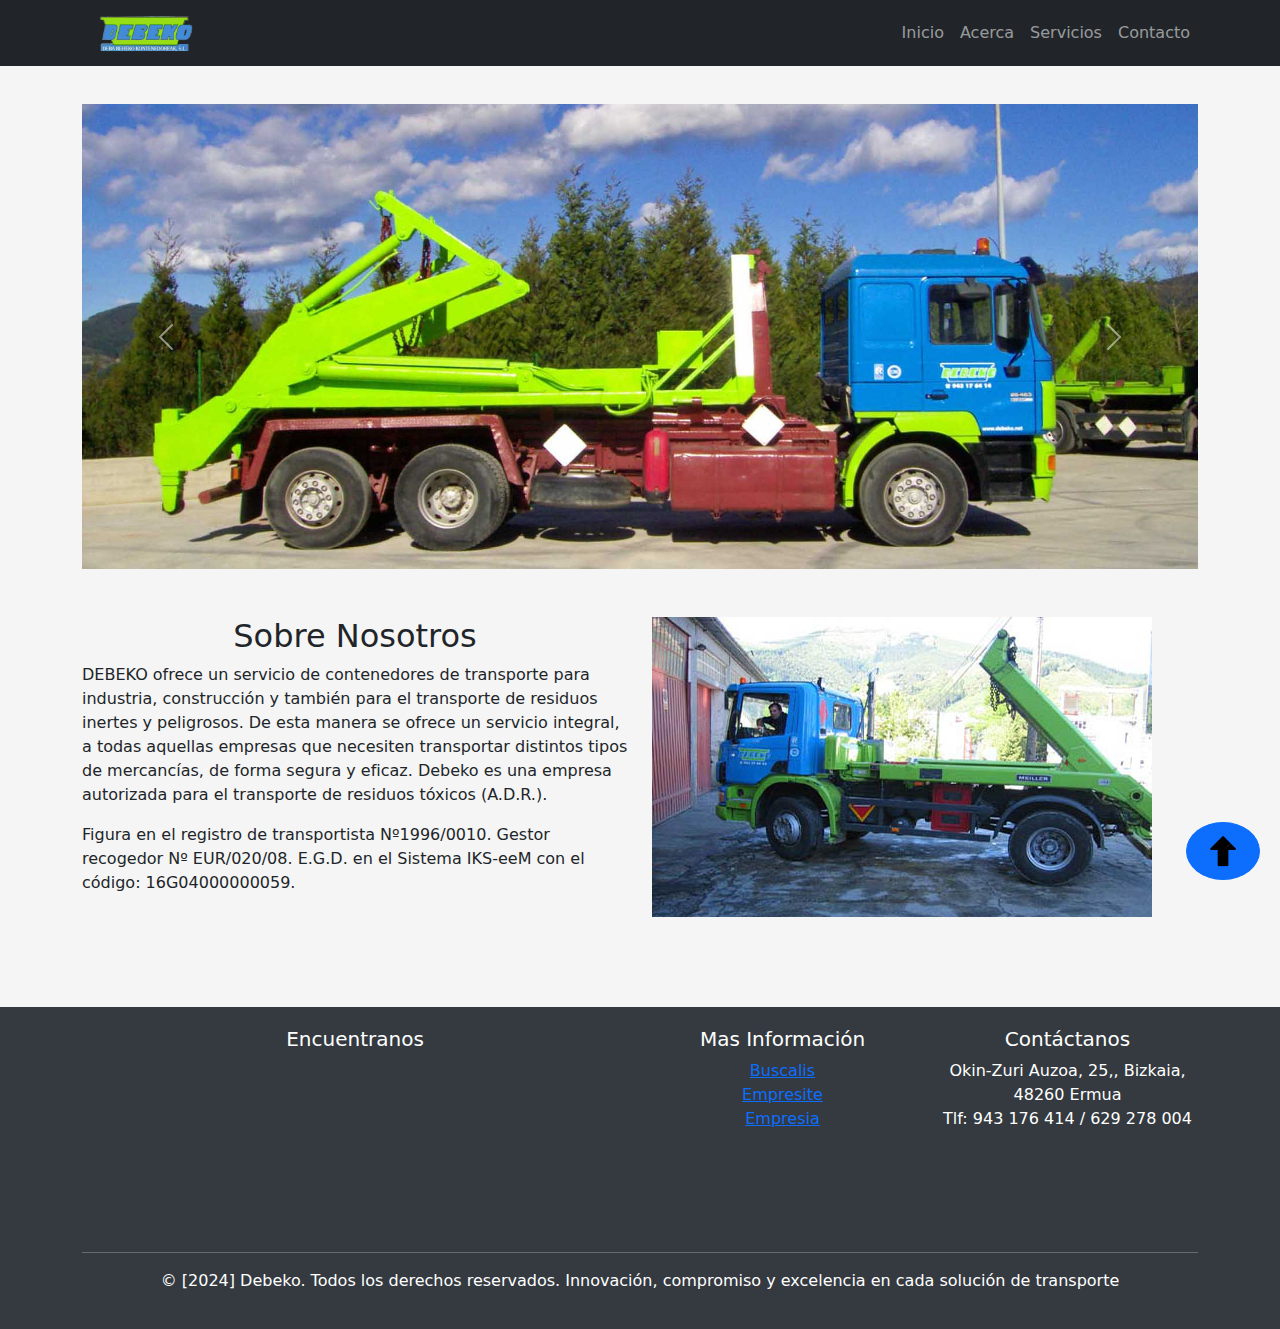
<file: Web/index.html>
<!DOCTYPE html>
<html lang="es">

<head>
    <meta charset="UTF-8">
    <meta name="viewport" content="width=device-width, initial-scale=1.0">
    <title>Debeko</title>
    <link href="./bootstrap-5.0.2-dist/css/bootstrap.min.css" rel="stylesheet" />
    <script src="https://code.jquery.com/jquery-3.6.0.min.js"></script>
    <script src="./bootstrap-5.0.2-dist/js/bootstrap.min.js"></script>
    <link rel="stylesheet" href="../Web/style/style.css">
   
    
</head>
<body>
    


 <!-- Navbar -->
 <nav class="navbar navbar-expand-lg navbar-dark bg-dark navbar-custom fixed-top">
    <div class="container">
        <a class="navbar-brand" href="./index.html">
            <img src="./img/debeko-logo.png" alt="Logo">
        </a>
        <button class="navbar-toggler" type="button" data-bs-toggle="collapse" data-bs-target="#navbarNav"
            aria-controls="navbarNav" aria-expanded="false" aria-label="Toggle navigation">
            <span class="navbar-toggler-icon"></span>
        </button>
        <div class="collapse navbar-collapse justify-content-end" id="navbarNav">
            <ul class="navbar-nav">
                <li class="nav-item">
                    <a class="nav-link" href="./index.html">Inicio</a>
                </li>
                <li class="nav-item">
                    <a class="nav-link" href="./ES/acerca.html">Acerca</a>
                </li>
                <li class="nav-item">
                    <a class="nav-link" href="./ES/servicios.html">Servicios</a>
                </li>
                <li class="nav-item">
                    <a class="nav-link" href="./ES/contacto.html">Contacto</a>
                </li>
            </ul>
        </div>
    </div>
</nav>

<!-- Carousel -->
<div class="container mt-5">
    <div id="carouselExampleControls" class="carousel slide" data-bs-ride="carousel" data-bs-interval="8000">
        <div class="carousel-inner">
            <div class="carousel-item active">
                <img src="./img/corousel1.jpg" class="d-block w-100" alt="...">
            </div>
            <div class="carousel-item">
                <img src="./img/carousel2.jpg" class="d-block w-100" alt="...">
            </div>
            <div class="carousel-item">
                <img src="./img/carousel3.jpg" class="d-block w-100" alt="...">
            </div>
        </div>
        <button class="carousel-control-prev" type="button" data-bs-target="#carouselExampleControls"
            data-bs-slide="prev">
            <span class="carousel-control-prev-icon" aria-hidden="true"></span>
            <span class="visually-hidden"></span>
        </button>
        <button class="carousel-control-next" type="button" data-bs-target="#carouselExampleControls"
            data-bs-slide="next">
            <span class="carousel-control-next-icon" aria-hidden="true"></span>
            <span class="visually-hidden"></span>
        </button>
    </div>
</div>

<!-- Sobre Nosotros -->
<div class="container mt-5">
    <div class="row justify-content-center">
        <div class="col-md-6">
            <h2 class="text-center">Sobre Nosotros</h2>
            <p>
                DEBEKO ofrece un servicio de contenedores de transporte para industria, construcción y también
                para el transporte de residuos inertes y peligrosos. De esta manera se ofrece un servicio integral,
                a todas aquellas empresas que necesiten transportar distintos tipos de mercancías, de forma segura
                y eficaz. Debeko es una empresa autorizada para el transporte de residuos tóxicos (A.D.R.).
            </p>
            <p>
                Figura en el registro de transportista Nº1996/0010. Gestor recogedor Nº EUR/020/08. E.G.D. en el
                Sistema IKS-eeM con el código: 16G04000000059.
            </p>
        </div>
        <div class="col-md-6">
            <img src="./img/info.jpg" class="img-fluid" alt="Ejemplo Imagen">
        </div>
    </div>
</div>

<!-- Botón para volver arriba -->
<a href="#" class="scroll-to-top btn btn-primary btn-lg rounded-circle">
    <img src="../Web/img/flecha (2).png" alt="Volver Arriba" height="40px">
</a>

    <!-- FOOTER -->
<footer class="footer" >
    <div class="container">
      <div class="row">
        <div class="col-md-6">
          <h5>Encuentranos</h5>
          <!-- Embedding a Google Map -->
          <iframe src="https://www.google.com/maps/embed?pb=!1m14!1m8!1m3!1d11286.64785616112!2d-2.5058884!3d43.1926967!3m2!1i1024!2i768!4f13.1!3m3!1m2!1s0xd4e2b0090e9325f%3A0x72a18cc10395227f!2sDebeko!5e0!3m2!1ses!2ses!4v1648051832264!5m2!1ses!2ses" width="100%" height="170" style="border:0;" allowfullscreen="yes" loading="lazy"></iframe>

        </div>
        <div class="col-md-3">
          <h5>Mas Información</h5>
          <!-- Social Media Links -->
          <ul class="list-unstyled">
            <li><a href="https://vizcaya.buscalis.com/ermua/limpieza/limpieza-debeko-kontenedoreak" class="social-link facebook">Buscalis</a></li>
            <li><a href="https://empresite.eleconomista.es/DEBA-BEHEKO-KONTENEDOREAK.html" class="social-link youtube">Empresite</a></li>
            <li><a href="https://www.empresia.es/distintivo/debeko-deba-beheko-kontenedoreak-sl/oepm/m-2694286/#google_vignette" class="social-link instagram">Empresia</a></li>
          </ul>
        </div>
        <div class="col-md-3">
          <h5>Contáctanos</h5>
          <!-- Contact Information -->
          <address >
            Okin-Zuri Auzoa, 25,, Bizkaia,<br>
            48260 Ermua<br>
            <abbr >Tlf:</abbr> 943 176 414 / 629 278 004
          </address>
        </div>
      </div>
      <!-- Copyright Notice -->
      <div class="row">
        <div class="col">
          <hr>
          <p style="color: white;" >&copy;  [2024] Debeko. Todos los derechos reservados. Innovación, compromiso y excelencia en cada solución de transporte</p>
        </div>
      </div>
    </div>
  </footer>

  <script>
    $(document).ready(function(){
        // Agregar la clase 'active' al hacer clic en un enlace del navbar
        $('.navbar-nav .nav-link').on('click', function(){
            $('.navbar-nav').find('.active').removeClass('active');
            $(this).addClass('active');
        });
    });
</script>

    








</body>

</html>
</file>
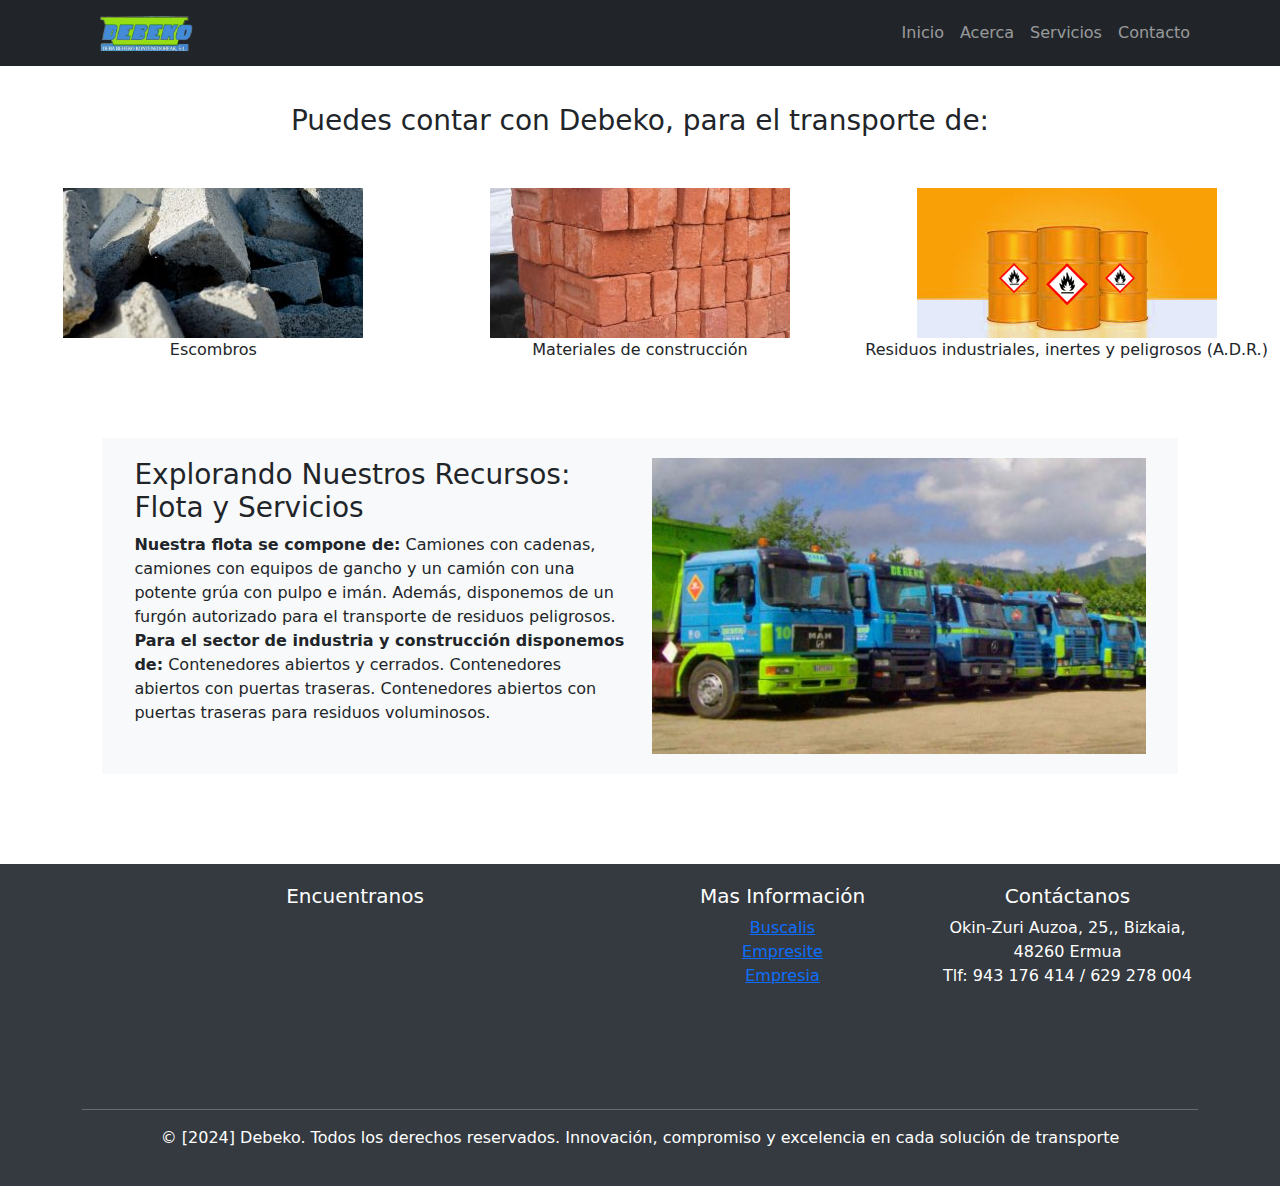
<file: Web/ES/acerca.html>
<!DOCTYPE html>
<html lang="en">
<head>
    <meta charset="UTF-8">
    <meta name="viewport" content="width=device-width, initial-scale=1.0">
    <title>Document</title>
    <link rel="stylesheet" href="../style/style.css">
    <link href="./bootstrap-5.0.2-dist/css/bootstrap.min.css" rel="stylesheet" />
    <script src="https://code.jquery.com/jquery-3.6.0.min.js"></script>
    <script src="./bootstrap-5.0.2-dist/js/bootstrap.min.js"></script>
</head>

<body>

    <nav class="navbar navbar-expand-lg navbar-dark bg-dark navbar-custom fixed-top">
        <div class="container">
            <a class="navbar-brand" href="../index.html">
                <img src="../img/debeko-logo.png" alt="Logo">
            </a>
            <button class="navbar-toggler" type="button" data-bs-toggle="collapse" data-bs-target="#navbarNav"
                aria-controls="navbarNav" aria-expanded="false" aria-label="Toggle navigation">
                <span class="navbar-toggler-icon"></span>
            </button>
            <div class="collapse navbar-collapse justify-content-end" id="navbarNav">
                <ul class="navbar-nav">
                    <li class="nav-item">
                        <a class="nav-link" href="../index.html">Inicio</a>
                    </li>
                    <li class="nav-item">
                        <a class="nav-link" href="./acerca.html">Acerca</a>
                    </li>
                    <li class="nav-item">
                        <a class="nav-link" href="#">Servicios</a>
                    </li>
                    <li class="nav-item">
                        <a class="nav-link" href="#">Contacto</a>
                    </li>
                </ul>
            </div>
        </div>
    </nav>
    


    <div class="container-fluid navbar-container mt-5" style="text-align: center; ">
        <h3>Puedes contar con Debeko, para el transporte de:</h3>
    </div>
    

    <!-- Divs con imágenes -->
    <div class="container-fluid" style="margin-top: 50px;">
        <div class="row">
            
        </div>
        <div class="row image-container">
            <div class="col-md-4 text-center">
                <div class="image-box">
                    <img src="../img/img1.jpg" alt="">
                    <p class="image-text">Escombros</p>
                </div>
            </div>
            <div class="col-md-4 text-center">
                <div class="image-box">
                    <img src="../img/img2.jpg" alt="Imagen 2">
                    <p class="image-text">Materiales de construcción</p>
                </div>
            </div>
            <div class="col-md-4 text-center">
                <div class="image-box">
                    <img src="../img/img3jpg.jpg" alt="Imagen 3">
                    <p class="image-text">Residuos industriales, inertes y peligrosos (A.D.R.)</p>
                </div>
            </div>
        </div>
    </div>

    <div class="row section-container" style="margin-top: 60px; margin-left:8%; margin-right:8%;">
        <div class="col-md-6">
            <h3>Explorando Nuestros Recursos: Flota y Servicios</h3>
            <p><b>Nuestra flota se compone de:</b>

                Camiones con cadenas, camiones con equipos de gancho y un camión con una potente grúa con pulpo e imán.
                Además, disponemos de un furgón autorizado para el transporte de residuos peligrosos.
                
                <b>Para el sector de industria y construcción disponemos de:</b>
                
                Contenedores abiertos y cerrados. Contenedores abiertos con puertas traseras. Contenedores abiertos con puertas traseras para residuos voluminosos.</p>
        </div>
        <div class="col-md-6">
            <img src="../img/info2.jpg" alt="Imagen 4" class="img-fluid">
        </div>
    </div>

   
    </div>




    <!-- FOOTER -->
<footer class="footer" >
    <div class="container">
      <div class="row">
        <div class="col-md-6">
          <h5>Encuentranos</h5>
          <!-- Embedding a Google Map -->
          <iframe src="https://www.google.com/maps/embed?pb=!1m14!1m8!1m3!1d11286.64785616112!2d-2.5058884!3d43.1926967!3m2!1i1024!2i768!4f13.1!3m3!1m2!1s0xd4e2b0090e9325f%3A0x72a18cc10395227f!2sDebeko!5e0!3m2!1ses!2ses!4v1648051832264!5m2!1ses!2ses" width="100%" height="170" style="border:0;" allowfullscreen="yes" loading="lazy"></iframe>

        </div>
        <div class="col-md-3">
          <h5>Mas Información</h5>
          <!-- Social Media Links -->
          <ul class="list-unstyled">
            <li><a href="https://vizcaya.buscalis.com/ermua/limpieza/limpieza-debeko-kontenedoreak" class="social-link facebook">Buscalis</a></li>
            <li><a href="https://empresite.eleconomista.es/DEBA-BEHEKO-KONTENEDOREAK.html" class="social-link youtube">Empresite</a></li>
            <li><a href="https://www.empresia.es/distintivo/debeko-deba-beheko-kontenedoreak-sl/oepm/m-2694286/#google_vignette" class="social-link instagram">Empresia</a></li>
          </ul>
        </div>
        <div class="col-md-3">
          <h5>Contáctanos</h5>
          <!-- Contact Information -->
          <address >
            Okin-Zuri Auzoa, 25,, Bizkaia,<br>
            48260 Ermua<br>
            <abbr >Tlf:</abbr> 943 176 414 / 629 278 004
          </address>
        </div>
      </div>
      <!-- Copyright Notice -->
      <div class="row">
        <div class="col">
          <hr>
          <p style="color: white;" >&copy;  [2024] Debeko. Todos los derechos reservados. Innovación, compromiso y excelencia en cada solución de transporte</p>
        </div>
      </div>
    </div>
  </footer>

  





    
</body>
</html>
</file>
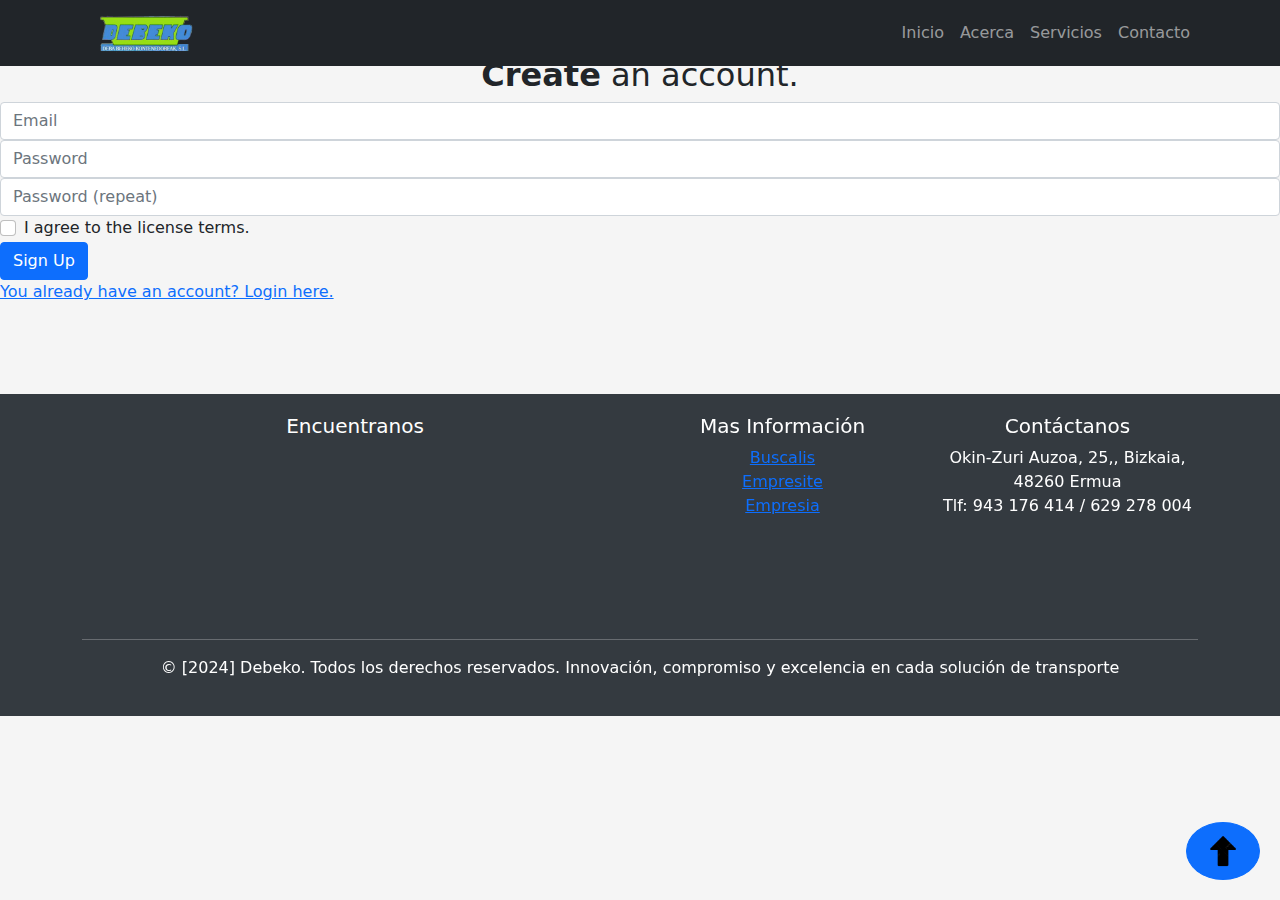
<file: Web/ES/contacto.html>
<!DOCTYPE html>
<html lang="es">

<head>
    <meta charset="UTF-8">
    <meta name="viewport" content="width=device-width, initial-scale=1.0">
    <title>Debeko</title>
    <link href="./bootstrap-5.0.2-dist/css/bootstrap.min.css" rel="stylesheet" />
    <script src="https://code.jquery.com/jquery-3.6.0.min.js"></script>
    <script src="./bootstrap-5.0.2-dist/js/bootstrap.min.js"></script>
    <link rel="stylesheet" href="../style/style.css">


</head>


<body>

    <nav class="navbar navbar-expand-lg navbar-dark bg-dark navbar-custom fixed-top">
        <div class="container">
            <a class="navbar-brand" href="../index.html">
                <img src="../img/debeko-logo.png" alt="Logo">
            </a>
            <button class="navbar-toggler" type="button" data-bs-toggle="collapse" data-bs-target="#navbarNav"
                aria-controls="navbarNav" aria-expanded="false" aria-label="Toggle navigation">
                <span class="navbar-toggler-icon"></span>
            </button>
            <div class="collapse navbar-collapse justify-content-end" id="navbarNav">
                <ul class="navbar-nav">
                    <li class="nav-item">
                        <a class="nav-link" href="../index.html">Inicio</a>
                    </li>
                    <li class="nav-item">
                        <a class="nav-link" href="../ES/acerca.html">Acerca</a>
                    </li>
                    <li class="nav-item">
                        <a class="nav-link" href="./servicios.html">Servicios</a>
                    </li>
                    <li class="nav-item">
                        <a class="nav-link" href="./contacto.html">Contacto</a>
                    </li>
                </ul>
            </div>
        </div>
    </nav>
    
    <div class="register-photo">
        <div class="form-container">
            <div class="image-holder"></div>
            <form method="post">
                <h2 class="text-center"><strong>Create</strong> an account.</h2>
                <div class="form-group"><input class="form-control" type="email" name="email" placeholder="Email"></div>
                <div class="form-group"><input class="form-control" type="password" name="password" placeholder="Password"></div>
                <div class="form-group"><input class="form-control" type="password" name="password-repeat" placeholder="Password (repeat)"></div>
                <div class="form-group">
                    <div class="form-check"><label class="form-check-label"><input class="form-check-input" type="checkbox">I agree to the license terms.</label></div>
                </div>
                <div class="form-group"><button class="btn btn-primary btn-block" type="submit">Sign Up</button></div><a href="#" class="already">You already have an account? Login here.</a></form>
        </div>
    </div>




</body>




<!-- Botón para volver arriba -->
<a href="#" class="scroll-to-top btn btn-primary btn-lg rounded-circle">
    <img src="../img/flecha (2).png" alt="Volver Arriba" height="40px">
</a>




<!-- FOOTER -->
<footer class="footer">
    <div class="container">
        <div class="row">
            <div class="col-md-6">
                <h5>Encuentranos</h5>
                <!-- Embedding a Google Map -->
                <iframe
                    src="https://www.google.com/maps/embed?pb=!1m14!1m8!1m3!1d11286.64785616112!2d-2.5058884!3d43.1926967!3m2!1i1024!2i768!4f13.1!3m3!1m2!1s0xd4e2b0090e9325f%3A0x72a18cc10395227f!2sDebeko!5e0!3m2!1ses!2ses!4v1648051832264!5m2!1ses!2ses"
                    width="100%" height="170" style="border:0;" allowfullscreen="yes" loading="lazy"></iframe>

            </div>
            <div class="col-md-3">
                <h5>Mas Información</h5>
                <!-- Social Media Links -->
                <ul class="list-unstyled">
                    <li><a href="https://vizcaya.buscalis.com/ermua/limpieza/limpieza-debeko-kontenedoreak"
                            class="social-link facebook">Buscalis</a></li>
                    <li><a href="https://empresite.eleconomista.es/DEBA-BEHEKO-KONTENEDOREAK.html"
                            class="social-link youtube">Empresite</a></li>
                    <li><a href="https://www.empresia.es/distintivo/debeko-deba-beheko-kontenedoreak-sl/oepm/m-2694286/#google_vignette"
                            class="social-link instagram">Empresia</a></li>
                </ul>
            </div>
            <div class="col-md-3">
                <h5>Contáctanos</h5>
                <!-- Contact Information -->
                <address>
                    Okin-Zuri Auzoa, 25,, Bizkaia,<br>
                    48260 Ermua<br>
                    <abbr>Tlf:</abbr> 943 176 414 / 629 278 004
                </address>
            </div>
        </div>
        <!-- Copyright Notice -->
        <div class="row">
            <div class="col">
                <hr>
                <p style="color: white;">&copy; [2024] Debeko. Todos los derechos reservados. Innovación, compromiso
                    y excelencia en cada solución de transporte</p>
            </div>
        </div>
    </div>
</footer>












</body>

</html>
</file>
<file: Web/style/style.css>
body {
    padding-top: 56px;
    background-color: whitesmoke;
    /* Altura del navbar */
}

.navbar-brand img {
    max-height: 40px;
    max-width: 150px;
    /* Ajusta el tamaño máximo de la imagen */
}

.jumbotron {
    background-color: #f8f9fa;
    /* Color de fondo */
}
footer {
    background-color: #343a40;
    color: white;
    padding: 20px 0;
    text-align: center;
    margin-top: 90px;
   
    width: 100%;
    bottom: 0;
    
}

@keyframes slideDown {
    from {
        opacity: 0;
        transform: translateY(-100%);
    }
    to {
        opacity: 1;
        transform: translateY(0);
    }
}

.dropdown-menu-top {
    animation: slideDown 0.3s ease-out;
}

.navbar-nav .nav-link:hover {
    animation: glow 1s infinite alternate;
}

@keyframes glow {
    from {
        text-shadow: 0 0 10px #09f60d, 0 0 20px #09f60d, 0 0 30px #09f60d, 0 0 40px #705b89, 0 0 50px #09f60d, 0 0 60px #09f60d, 0 0 70px #705b89;
    }
    to {
        text-shadow: 0 0 20px #09f60d, 0 0 30px #705b89, 0 0 40px #705b89, 0 0 50px #09f60d, 0 0 60px #705b89, 0 0 70px #09f60d, 0 0 80px #705b89;
    }
}

.section-container {
    margin-top: 50px;
    padding: 20px;
    background-color: #f8f9fa;
}

.navbar-custom {
    background-color: #333;
}

/* Estilo para los enlaces del navbar */
.navbar-custom .nav-link {
    color: #fff;
    transition: color 0.3s; /* Transición suave del color */
}

/* Estilo para los enlaces del navbar al pasar el ratón sobre ellos */
.navbar-custom .nav-link:hover {
    color: #18bc9c; /* Color verde al pasar el ratón */
}

/* Estilo para los enlaces del navbar activos (cuando se ha hecho clic en ellos) */
.navbar-custom .nav-link.active {
    color: #18bc9c; /* Color verde para el enlace activo */
}

.scroll-to-top {
    position: fixed;
    bottom: 20px; /* Ajusta la distancia desde la parte inferior de la página */
    right: 20px; /* Ajusta la distancia desde el lado derecho de la página */
    z-index: 1000; /* Asegura que el botón esté por encima de otros elementos */
}
</file>
